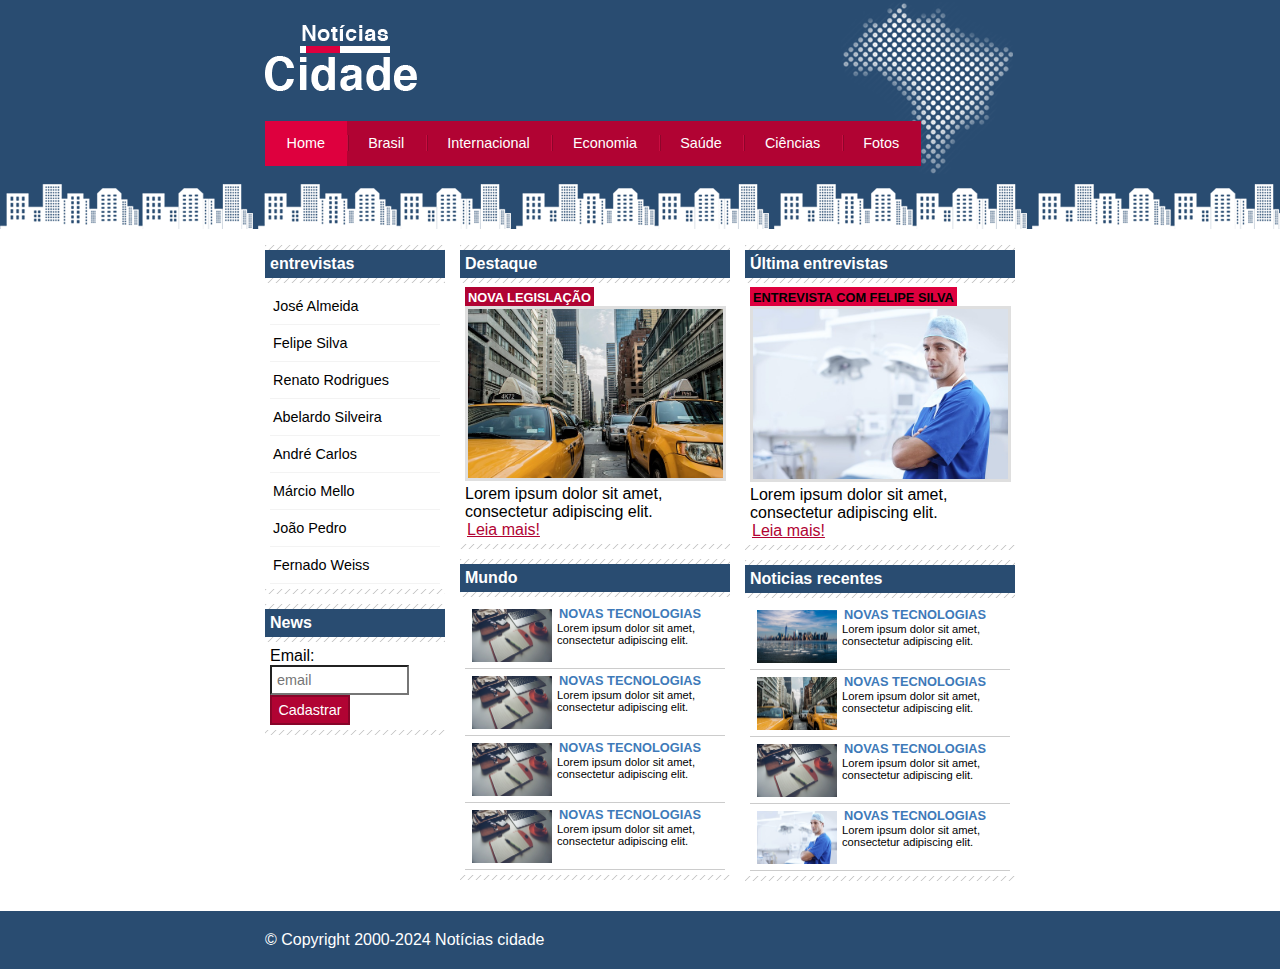
<file: Quarto Projeto noticias cidade/index.html>
<!DOCTYPE html>
<html lang="en">
    <head>
        <meta charset="UTF-8">
        <title>Notícias cidade - Seu site de notícias</title>

        <!-- Estilo custumizado -->
        <link rel="stylesheet" type="text/css" href="css/estilo.css"> 
        
    </head>

    <body  class="home">
        <!-- Início container -->
        <div id="container">

            <!-- Início Topo-->
            <div id="topo">
                <h1 class="logo">Notícias cidade</h1>
                <ul id="navegacao">
                    <li class="primeiro"><a id="home" href="index.html">Home</a></li>
                    <li><a id="brasil"        href="brasil.html">Brasil</a></li>
                    <li><a id="internacional" href="index.html">Internacional</a></li>
                    <li><a id="economia"      href="index.html">Economia</a></li>
                    <li><a id="saude"         href="index.html">Saúde</a></li>
                    <li><a id="ciencias"      href="index.html">Ciências</a></li>
                    <li><a id="fotos"         href="fotos.html">Fotos</a></li>
                </ul>
            </div><!-- Fim Topo -->

            <!-- Início conteudo -->
            <div id="conteudo">

                <!-- Início primario -->
                <div id="primario">

                    <div class="caixa destaque">
                        <h2>Destaque</h2>
                        <div class="caixa-conteudo">
                            <h3>Nova legislação</h3>
                            <img class="imagem-principal" src="imagens/taxi.jpg" width="100%">
                            <p>
                                Lorem ipsum dolor sit amet, 
                                consectetur adipiscing elit.
                            </p>
                            <a href="nova-legislacao.html">Leia mais!</a>

                        </div> 
                    </div>

                    <div class="caixa ">
                        <h2>Mundo</h2>
                        <div class="caixa-conteudo">
                         
                            <ul id="lista-noticias">
                                <li>
                                    <a href="">
                                        <img src="imagens/tecnologia.jpg" width="80">
                                        <h3>Novas tecnologias</h3>
                                        <p>Lorem ipsum dolor sit amet, 
                                            consectetur adipiscing elit.</p>
                                    </a>
                                </li>
                                <li>
                                    <a href="">
                                        <img src="imagens/tecnologia.jpg" width="80">
                                        <h3>Novas tecnologias</h3>
                                        <p>Lorem ipsum dolor sit amet, 
                                            consectetur adipiscing elit.</p>
                                    </a>
                                </li>
                                <li>
                                    <a href="">
                                        <img src="imagens/tecnologia.jpg" width="80">
                                        <h3>Novas tecnologias</h3>
                                        <p>Lorem ipsum dolor sit amet, 
                                            consectetur adipiscing elit.</p>
                                    </a>
                                </li>
                                <li>
                                    <a href="">
                                        <img src="imagens/tecnologia.jpg" width="80">
                                        <h3>Novas tecnologias</h3>
                                        <p>Lorem ipsum dolor sit amet, 
                                            consectetur adipiscing elit.</p>
                                    </a>
                                </li>
                            </ul>

                        </div> 
                    </div>

                </div><!-- Fim primario -->


                <div id="secundario">

                    <div class="caixa entrevista">
                        <h2>Última entrevistas</h2>
                        <div class="caixa-conteudo">

                            <h3>entrevista com felipe silva</h3>
                            <img class="imagem-principal" src="imagens/doutor.jpg" width="100%">
                            <p>
                                Lorem ipsum dolor sit amet, 
                                consectetur adipiscing elit.
                            </p>
                            <a href="">Leia mais!</a>

                        </div> 
                    </div>

                    <div class="caixa ">
                        <h2>Noticias recentes</h2>
                        <div class="caixa-conteudo">
                         
                            <ul id="lista-noticias">
                                <li>
                                    <a href="">
                                        <img src="imagens/cidade.jpg" width="80">
                                        <h3>Novas tecnologias</h3>
                                        <p>Lorem ipsum dolor sit amet, 
                                            consectetur adipiscing elit.</p>
                                    </a>
                                </li>
                                <li>
                                    <a href="">
                                        <img src="imagens/taxi.jpg" width="80">
                                        <h3>Novas tecnologias</h3>
                                        <p>Lorem ipsum dolor sit amet, 
                                            consectetur adipiscing elit.</p>
                                    </a>
                                </li>
                                <li>
                                    <a href="">
                                        <img src="imagens/tecnologia.jpg" width="80">
                                        <h3>Novas tecnologias</h3>
                                        <p>Lorem ipsum dolor sit amet, 
                                            consectetur adipiscing elit.</p>
                                    </a>
                                </li>
                                <li>
                                    <a href="">
                                        <img src="imagens/doutor.jpg" width="80">
                                        <h3>Novas tecnologias</h3>
                                        <p>Lorem ipsum dolor sit amet, 
                                            consectetur adipiscing elit.</p>
                                    </a>
                                </li>
                            </ul>

                        </div> 
                    </div>

                </div>
                
                <!-- Início lateral -->
                <div id="lateral">

                    <div class="caixa">
                        <h2>entrevistas </h2>
                        <div class="caixa-conteudo">
                            <ul>
                                <li><a href="">José Almeida     </a></li>
                                <li><a href="">Felipe Silva     </a></li>
                                <li><a href="">Renato Rodrigues </a></li>
                                <li><a href="">Abelardo Silveira</a></li>
                                <li><a href="">André Carlos     </a></li>
                                <li><a href="">Márcio Mello     </a></li>
                                <li><a href="">João Pedro       </a></li>
                                <li><a href="">Fernado Weiss    </a></li>
                            </ul>
                        </div>
                    </div>

                    <div class="caixa">
                        <h2>News </h2>
                        <div class="caixa-conteudo">
                        
                            <form>
                                <div>
                                    <label for="email">Email:</label>
                                    <input type="text" name="email" id="email" placeholder="email">
                                </div>
                                <div>
                                    <input class="submit" type="submit" value="Cadastrar">
                                </div>
                            </form>
                                
                        </div>
                    </div>

                </div><!-- Fim lateral -->

            </div><!-- Fim conteudo -->  

        </div><!-- Fim container-->

        <!-- Início rodape-container -->
        <div id="container-rodape" style="clear: both;">
            <div id="rodape"> &copy; Copyright 2000-2024 Notícias cidade </div>
        </div><!-- Fim rodape-container-->

    </body>
</html>
</file>
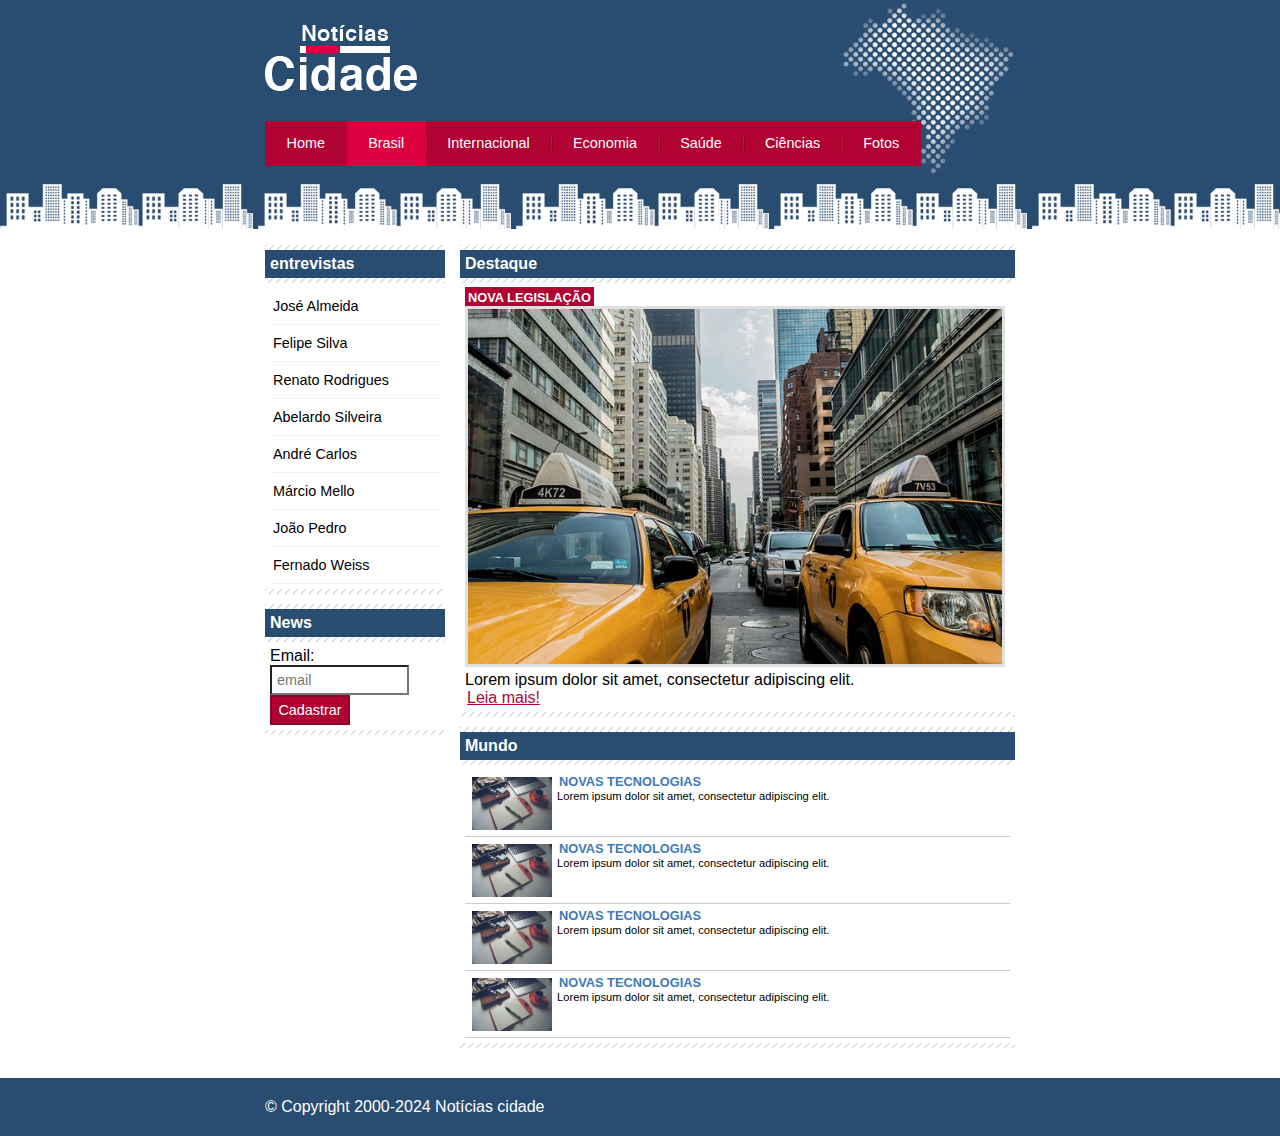
<file: Quarto Projeto noticias cidade/brasil.html>
<!DOCTYPE html>
<html lang="en">
    <head>
        <meta charset="UTF-8">
        <title>Notícias cidade - Seu site de notícias</title>

        <!-- Estilo custumizado -->
        <link rel="stylesheet" type="text/css" href="css/estilo.css"> 
        
    </head>

    <body id="duas-colunas" class="brasil">
        <!-- Início container -->
        <div id="container">

            <!-- Início Topo-->
            <div id="topo">
                <h1 class="logo">Notícias cidade</h1>
                <ul id="navegacao">
                    <li class="primeiro"><a id="home" href="index.html">Home</a></li>
                    <li><a id="brasil"        href="brasil.html">Brasil</a></li>
                    <li><a id="internacional" href="index.html">Internacional</a></li>
                    <li><a id="economia"      href="index.html">Economia</a></li>
                    <li><a id="saude"         href="index.html">Saúde</a></li>
                    <li><a id="ciencias"      href="index.html">Ciências</a></li>
                    <li><a id="fotos"         href="fotos.html">Fotos</a></li>
                </ul>
            </div><!-- Fim Topo -->

            <!-- Início conteudo -->
            <div id="conteudo">

                <!-- Início primario -->
                <div id="primario">

                    <div class="caixa destaque">
                        <h2>Destaque</h2>
                        <div class="caixa-conteudo">
                            <h3>Nova legislação</h3>
                            <img class="imagem-principal" src="imagens/taxi.jpg" width="100%">
                            <p>
                                Lorem ipsum dolor sit amet, 
                                consectetur adipiscing elit.
                            </p>
                            <a href="">Leia mais!</a>

                        </div> 
                    </div>

                    <div class="caixa ">
                        <h2>Mundo</h2>
                        <div class="caixa-conteudo">
                         
                            <ul id="lista-noticias">
                                <li>
                                    <a href="">
                                        <img src="imagens/tecnologia.jpg" width="80">
                                        <h3>Novas tecnologias</h3>
                                        <p>Lorem ipsum dolor sit amet, 
                                            consectetur adipiscing elit.</p>
                                    </a>
                                </li>
                                <li>
                                    <a href="">
                                        <img src="imagens/tecnologia.jpg" width="80">
                                        <h3>Novas tecnologias</h3>
                                        <p>Lorem ipsum dolor sit amet, 
                                            consectetur adipiscing elit.</p>
                                    </a>
                                </li>
                                <li>
                                    <a href="">
                                        <img src="imagens/tecnologia.jpg" width="80">
                                        <h3>Novas tecnologias</h3>
                                        <p>Lorem ipsum dolor sit amet, 
                                            consectetur adipiscing elit.</p>
                                    </a>
                                </li>
                                <li>
                                    <a href="">
                                        <img src="imagens/tecnologia.jpg" width="80">
                                        <h3>Novas tecnologias</h3>
                                        <p>Lorem ipsum dolor sit amet, 
                                            consectetur adipiscing elit.</p>
                                    </a>
                                </li>
                            </ul>

                        </div> 
                    </div>

                </div><!-- Fim primario -->

                
                <!-- Início lateral -->
                <div id="lateral">

                    <div class="caixa">
                        <h2>entrevistas </h2>
                        <div class="caixa-conteudo">
                            <ul>
                                <li><a href="">José Almeida     </a></li>
                                <li><a href="">Felipe Silva     </a></li>
                                <li><a href="">Renato Rodrigues </a></li>
                                <li><a href="">Abelardo Silveira</a></li>
                                <li><a href="">André Carlos     </a></li>
                                <li><a href="">Márcio Mello     </a></li>
                                <li><a href="">João Pedro       </a></li>
                                <li><a href="">Fernado Weiss    </a></li>
                            </ul>
                        </div>
                    </div>

                    <div class="caixa">
                        <h2>News </h2>
                        <div class="caixa-conteudo">
                        
                            <form>
                                <div>
                                    <label for="email">Email:</label>
                                    <input type="text" name="email" id="email" placeholder="email">
                                </div>
                                <div>
                                    <input class="submit" type="submit" value="Cadastrar">
                                </div>
                            </form>
                                
                        </div>
                    </div>

                </div><!-- Fim lateral -->

            </div><!-- Fim conteudo -->  

        </div><!-- Fim container-->

        <!-- Início rodape-container -->
        <div id="container-rodape" style="clear: both;">
            <div id="rodape"> &copy; Copyright 2000-2024 Notícias cidade </div>
        </div><!-- Fim rodape-container-->

    </body>
</html>
</file>
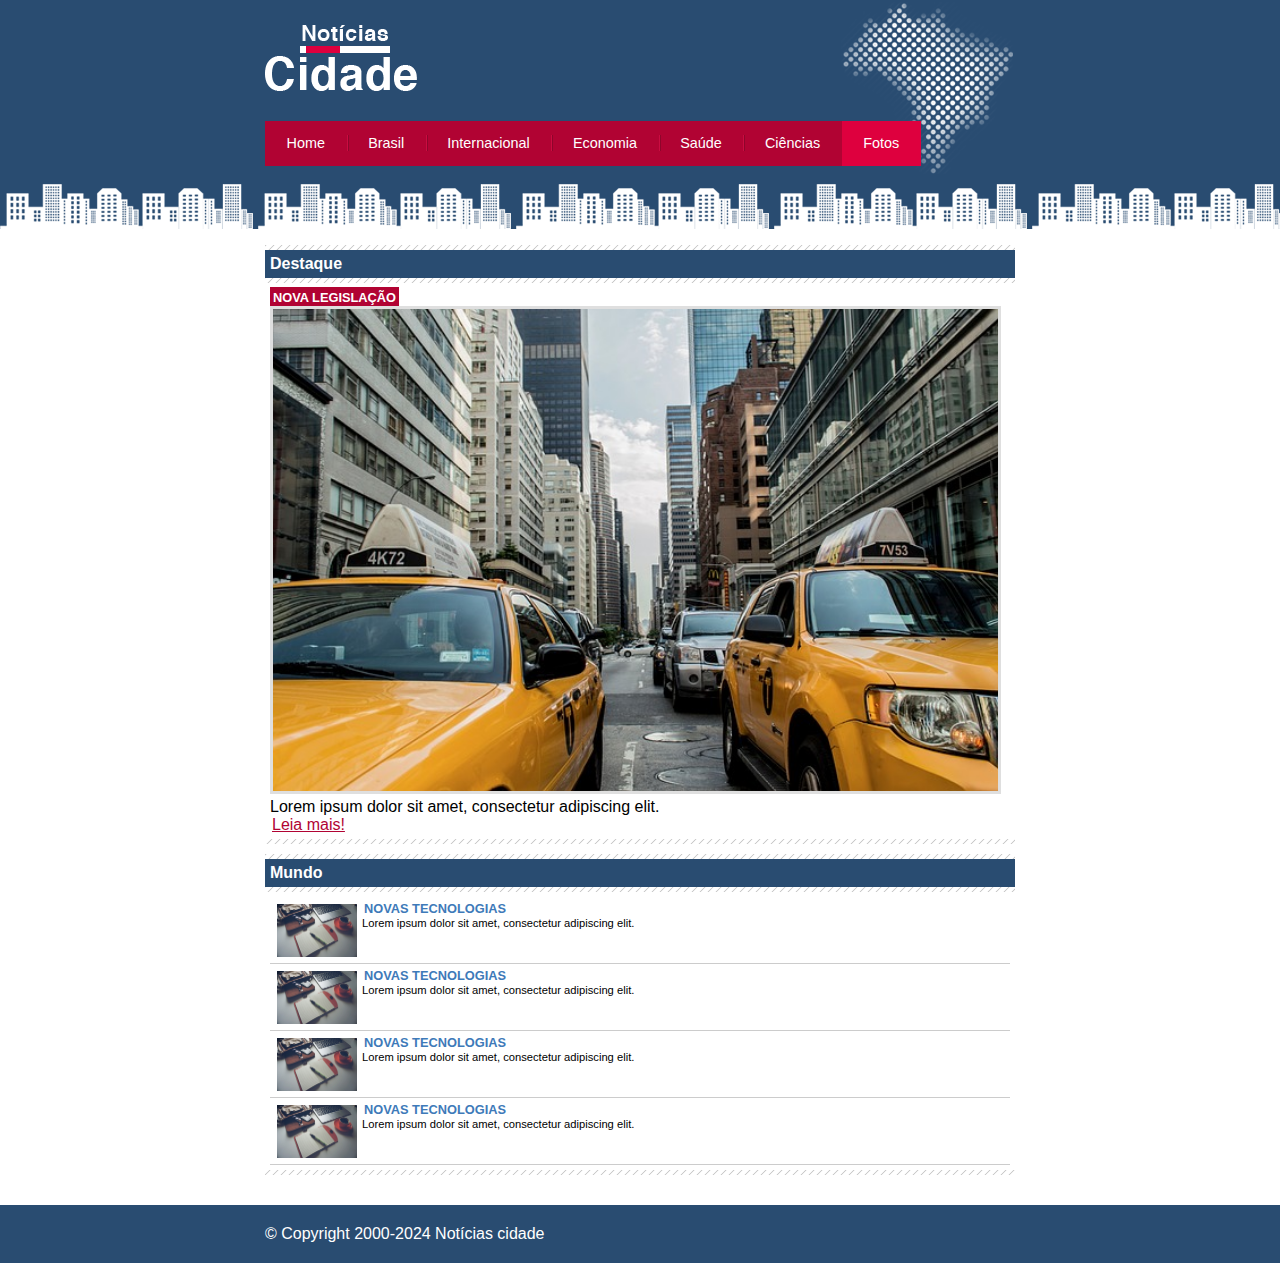
<file: Quarto Projeto noticias cidade/fotos.html>
<!DOCTYPE html>
<html lang="en">
    <head>
        <meta charset="UTF-8">
        <title>Notícias cidade - Seu site de notícias</title>

        <!-- Estilo custumizado -->
        <link rel="stylesheet" type="text/css" href="css/estilo.css"> 
        
    </head>

    <body id="uma-coluna" class="fotos">
        <!-- Início container -->
        <div id="container">

            <!-- Início Topo-->
            <div id="topo">
                <h1 class="logo">Notícias cidade</h1>
                <ul id="navegacao">
                    <li class="primeiro"><a id="home" href="index.html">Home</a></li>
                    <li><a id="brasil"        href="brasil.html">Brasil</a></li>
                    <li><a id="internacional" href="index.html">Internacional</a></li>
                    <li><a id="economia"      href="index.html">Economia</a></li>
                    <li><a id="saude"         href="index.html">Saúde</a></li>
                    <li><a id="ciencias"      href="index.html">Ciências</a></li>
                    <li><a id="fotos"         href="fotos.html">Fotos</a></li>
                </ul>
            </div><!-- Fim Topo -->

            <!-- Início conteudo -->
            <div id="conteudo">

                <!-- Início primario -->
                <div id="primario">

                    <div class="caixa destaque">
                        <h2>Destaque</h2>
                        <div class="caixa-conteudo">
                            <h3>Nova legislação</h3>
                            <img class="imagem-principal" src="imagens/taxi.jpg" width="100%">
                            <p>
                                Lorem ipsum dolor sit amet, 
                                consectetur adipiscing elit.
                            </p>
                            <a href="">Leia mais!</a>

                        </div> 
                    </div>

                    <div class="caixa ">
                        <h2>Mundo</h2>
                        <div class="caixa-conteudo">
                         
                            <ul id="lista-noticias">
                                <li>
                                    <a href="">
                                        <img src="imagens/tecnologia.jpg" width="80">
                                        <h3>Novas tecnologias</h3>
                                        <p>Lorem ipsum dolor sit amet, 
                                            consectetur adipiscing elit.</p>
                                    </a>
                                </li>
                                <li>
                                    <a href="">
                                        <img src="imagens/tecnologia.jpg" width="80">
                                        <h3>Novas tecnologias</h3>
                                        <p>Lorem ipsum dolor sit amet, 
                                            consectetur adipiscing elit.</p>
                                    </a>
                                </li>
                                <li>
                                    <a href="">
                                        <img src="imagens/tecnologia.jpg" width="80">
                                        <h3>Novas tecnologias</h3>
                                        <p>Lorem ipsum dolor sit amet, 
                                            consectetur adipiscing elit.</p>
                                    </a>
                                </li>
                                <li>
                                    <a href="">
                                        <img src="imagens/tecnologia.jpg" width="80">
                                        <h3>Novas tecnologias</h3>
                                        <p>Lorem ipsum dolor sit amet, 
                                            consectetur adipiscing elit.</p>
                                    </a>
                                </li>
                            </ul>

                        </div> 
                    </div>

                </div><!-- Fim primario -->


             

            </div><!-- Fim conteudo -->  

        </div><!-- Fim container-->

        <!-- Início rodape-container -->
        <div id="container-rodape" style="clear: both;">
            <div id="rodape"> &copy; Copyright 2000-2024 Notícias cidade </div>
        </div><!-- Fim rodape-container-->

    </body>
</html>
</file>
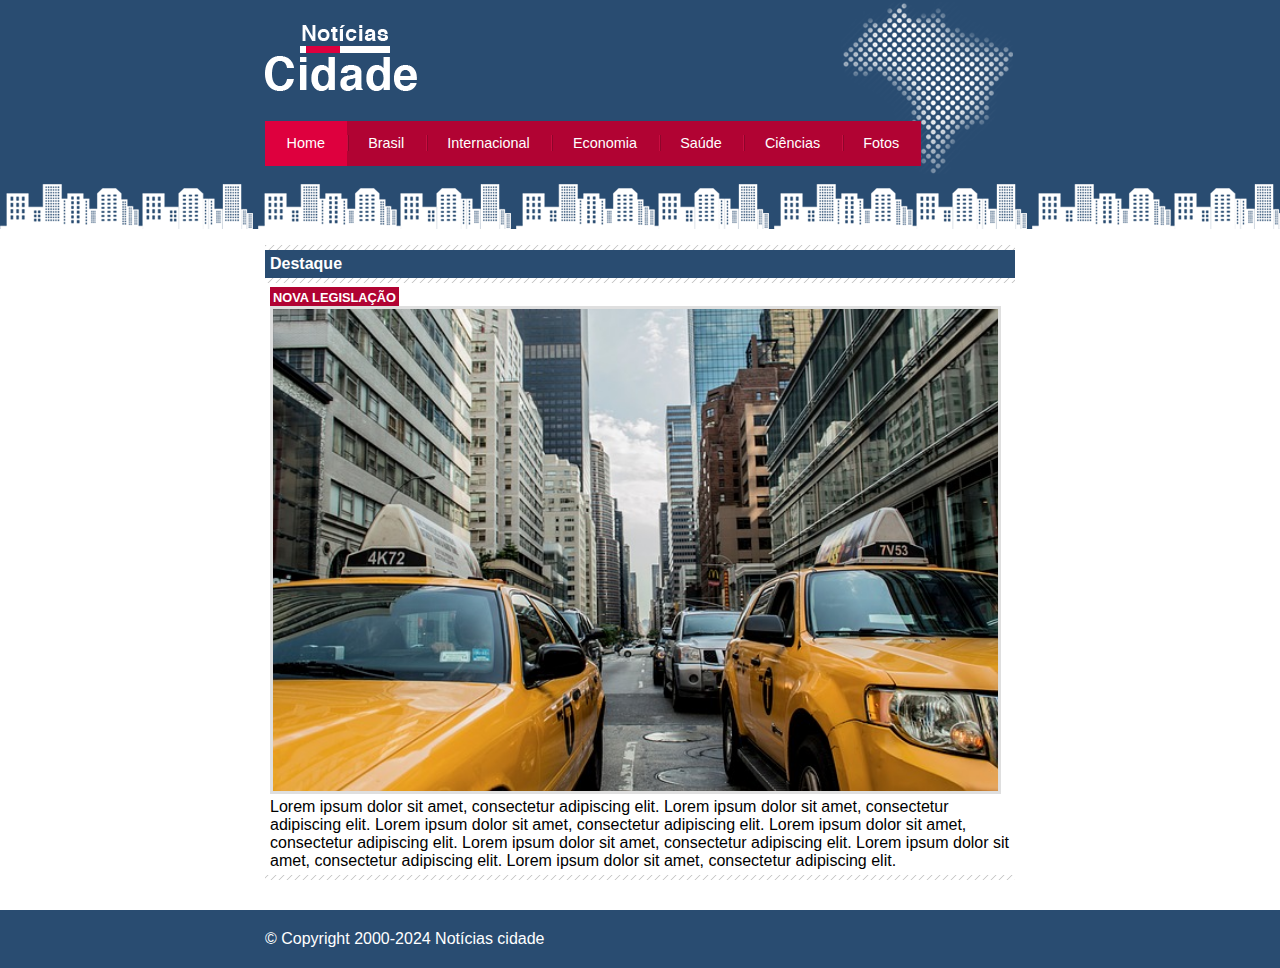
<file: Quarto Projeto noticias cidade/nova-legislacao.html>
<!DOCTYPE html>
<html lang="en">
    <head>
        <meta charset="UTF-8">
        <title>Notícias cidade - Seu site de notícias</title>

        <!-- Estilo custumizado -->
        <link rel="stylesheet" type="text/css" href="css/estilo.css"> 
        
    </head>

    <body id="uma-coluna" class="home">
        <!-- Início container -->
        <div id="container">

            <!-- Início Topo-->
            <div id="topo">
                <h1 class="logo">Notícias cidade</h1>
                <ul id="navegacao">
                    <li class="primeiro"><a id="home" href="index.html">Home</a></li>
                    <li><a id="brasil"        href="brasil.html">Brasil</a></li>
                    <li><a id="internacional" href="index.html">Internacional</a></li>
                    <li><a id="economia"      href="index.html">Economia</a></li>
                    <li><a id="saude"         href="index.html">Saúde</a></li>
                    <li><a id="ciencias"      href="index.html">Ciências</a></li>
                    <li><a id="fotos"         href="fotos.html">Fotos</a></li>
                </ul>
            </div><!-- Fim Topo -->

            <!-- Início conteudo -->
            <div id="conteudo">

                <!-- Início primario -->
                <div id="primario">

                    <div class="caixa destaque">
                        <h2>Destaque</h2>
                        <div class="caixa-conteudo">
                            <h3>Nova legislação</h3>
                            <img class="imagem-principal" src="imagens/taxi.jpg" width="100%">
                            <p>
                                Lorem ipsum dolor sit amet, 
                                consectetur adipiscing elit.     Lorem ipsum dolor sit amet, 
                                consectetur adipiscing elit.     Lorem ipsum dolor sit amet, 
                                consectetur adipiscing elit.     Lorem ipsum dolor sit amet, 
                                consectetur adipiscing elit.     Lorem ipsum dolor sit amet, 
                                consectetur adipiscing elit.     Lorem ipsum dolor sit amet, 
                                consectetur adipiscing elit.     Lorem ipsum dolor sit amet, 
                                consectetur adipiscing elit.
                            </p>
                           

                        </div> 
                    </div>

                </div><!-- Fim primario -->


             

            </div><!-- Fim conteudo -->  

        </div><!-- Fim container-->

        <!-- Início rodape-container -->
        <div id="container-rodape" style="clear: both;">
            <div id="rodape"> &copy; Copyright 2000-2024 Notícias cidade </div>
        </div><!-- Fim rodape-container-->

    </body>
</html>
</file>
<file: Quarto Projeto noticias cidade/css/estilo.css>
/* Estrutura do site */
* {
    margin: 0;
    padding: 0;
}

body {
    font-family: 'Trebuchet MS', 'Lucida Sans Unicode', 'Lucida Grande', 'Lucida Sans', Arial, sans-serif;
    background: #fff url(../imagens/fundo.png) repeat-x;
}

#container {
    width: 750px;
    margin: 0 auto;
}

#topo {
    height: 150px;
    background: url(../imagens/detalhe-topo.png) no-repeat right top;
    padding-top: 25px;
}

.logo {
    width: 152px;
    height: 66px;
    background: url(../imagens/logo.png) no-repeat center;
    text-indent: -3000px;
}

/* Barra de navegção */
a:link, a:visited {
    color: #b10333;
    padding: 2px;
}

a:hover {
    color: #e50040;
}

ul {
    margin: 0;
    padding: 0;
    list-style: none;
}

#topo ul {
    margin-top: 30px;
    background: #b10333;
    float: left;
}

#topo ul li {
    float: left;
}

#topo ul a {
    font-size: 0.9em;
    display: block;
    padding: 0.5em 1.5em;
    line-height: 2.1em;
    text-decoration: none;
    color: #fff;
    background: url(../imagens/divisor.png) no-repeat left center;
}

#topo ul .primeiro a {
    background: none;
}

#topo ul a:hover {
    color: #69001d;
}

body.home           #navegacao a#home,
body.brasil         #navegacao a#brasil,
body.internacional  #navegacao a#internacional,
body.economia       #navegacao a#economia,
body.saude          #navegacao a#saude,
body.ciencias       #navegacao a#ciencias,
body.fotos          #navegacao a#fotos{

    color: #fff;
    background: #de003e;
    cursor: text;
}

/* Configura layout de três colunas */
#conteudo {
    margin-top: 60px;
    background: #f5f5f5;
}

#lateral {
    width: 180px;
    float: left;
    margin: 0 0 20px -750px;  
}

#primario {
    width: 270px;
    float: left;
    margin: 0 0 20px 195px ;
    
}

#duas-colunas #primario {
    width: 555px;
    
}

#uma-coluna #primario {
    width: 750px;
    margin: 0 0 20px 0;
    
}

#secundario {
    width: 270px;
    float: left;
    margin: 0 0 20px 15px;
}

/* Caixa */
.caixa {
    margin: 10px 0;
    padding: 5px 0 5px 0;
    background: #f5f5f5 url(../imagens/fundo-caixa.png);
    
}

h2 {
    font-size: 1em;
    background: #294c71;
    color: #fff;
    padding: 5px;
}

.caixa-conteudo {
    background: #fff;
    padding: 5px;
    margin-top: 5px;
}

/* Formatar menus laterais */
#lateral ul a {
    font-size: 0.9em;
    padding: 3px;
    display: block;
    line-height: 30px;
    color: #000;
    text-decoration: none;
    border-bottom: 1px solid #f3f3f3;
}

#lateral ul a:hover {
    background: #f9f9f9 url(../imagens/marcador.png) no-repeat left center;
    padding-left: 20px;
    color: #a1a1a1;
}

/* Formatar formulario */
label {
    display: block;
    cursor: pointer;
}

input {
    padding: 5px;
    width: 125px;
    font-size: 0.9em;
    background-color: #fff;
}

input.submit {
    width: 80px;
    color: #fff;
    background-color: #b10333;
    border: 2px solid #870529;
}

/* Formatando imagens */
img.imagem-principal {
    width: 98%;
    border: 3px solid #dfdfdf;
}

/* Formatando cabeçalhos */
h3 {
    text-transform: uppercase;
    display: inline;
    font-size: 0.8em;
    padding: 3px;
}

.destaque h3 {
    background: #b10333;
    color: #fff;
}
.entrevista h3 {
    background: #de003e;
}
/*Formatando lista de notícias*/
#lista-noticias li {
    padding: 2px;
    border-bottom: 1px solid #ccc;
    height: 62px;
}

#lista-noticias li a img {
    float: left;
    margin: 5px;

}

#lista-noticias li a {
    text-decoration: none;
}

#lista-noticias li a h3 {
    font-size: 0.8em;
    padding: 0;
    color: #3e7ab9;
}

#lista-noticias li a p {
    font-size: 0.7em;
    color: #000;
}

#lista-noticias li:hover {
    background: #eee;
    cursor: pointer;
}

/* Rodape */
#container-rodape {
    background: #294c71;
    padding: 20px;
}

#rodape {
    width: 750px;
    margin: 0 auto;
    color: #fff;
    
}
</file>
